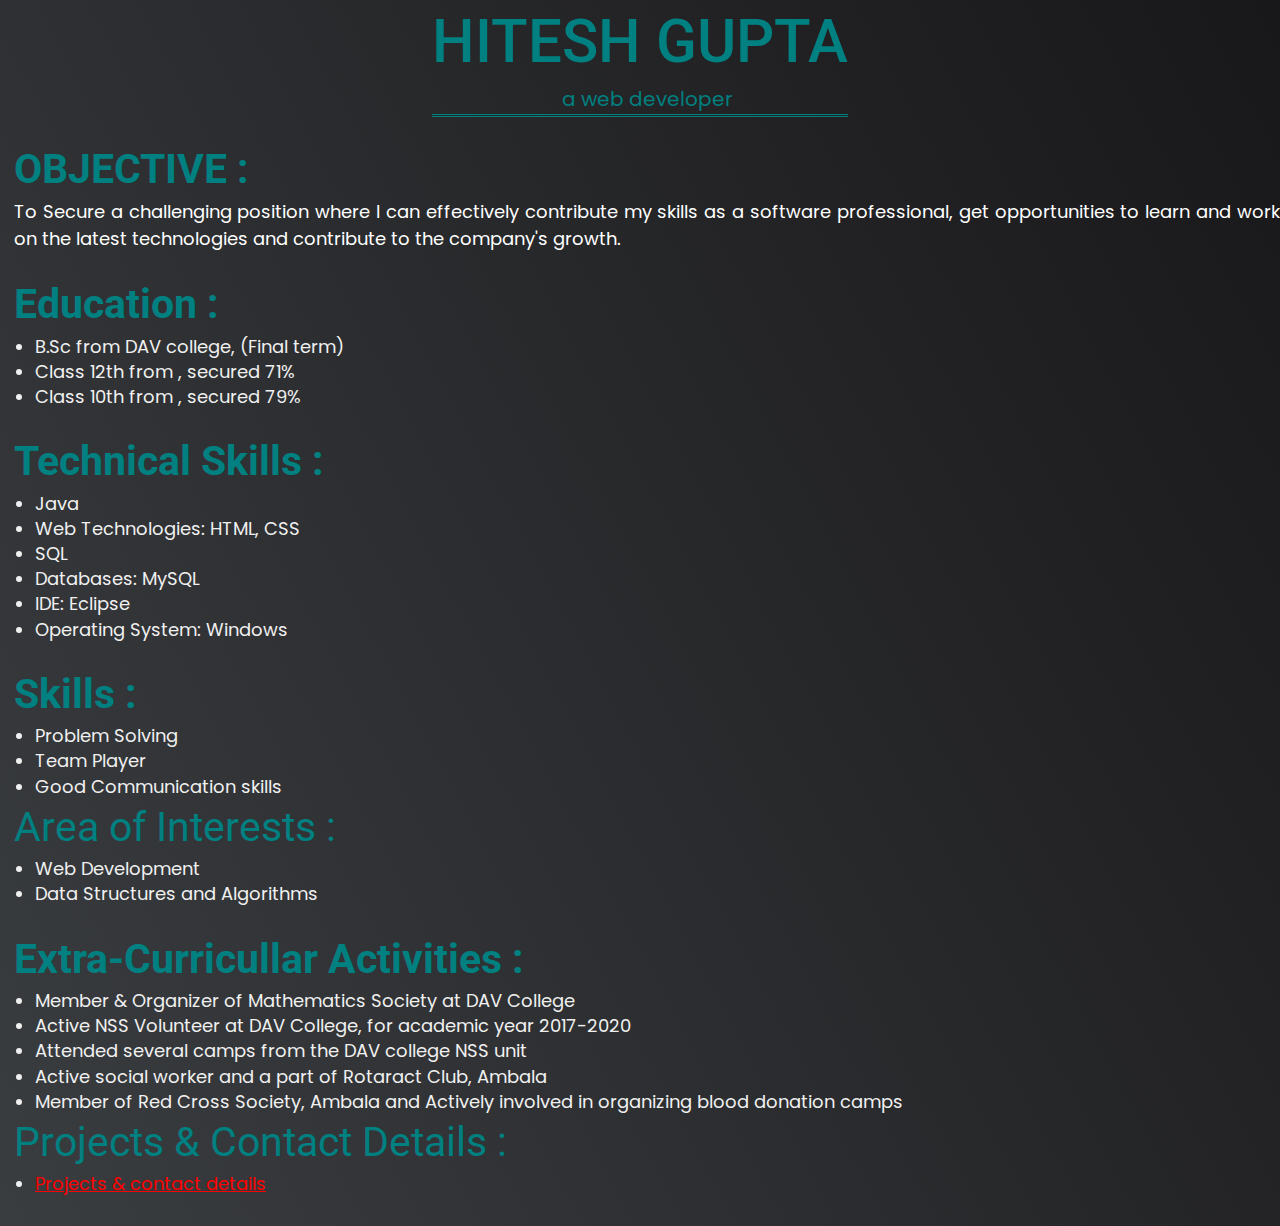
<file: portfolio.html>
<!DOCTYPEhtml>
<html>
    
    <head>
        <link
  href="https://fonts.googleapis.com/css?family=Poppins:200i,300,400&display=swap"
  rel="stylesheet"
/>
 <link href="https://fonts.googleapis.com/css?family=Roboto" rel="stylesheet" type="text/css">
<link
  href="https://fonts.googleapis.com/css?family=Raleway:700&display=swap"
  rel="stylesheet"
/>
                <link rel="stylesheet" href="css/portfolio.css">
</head>
<!--welcome section -->
<section id= "welcome-section" class="welcome-section">
    <div style="border-bottom-style: double; color: teal;">
<h1>HITESH GUPTA</h1>
        <p style="color: teal; font-size:20px; text-align: center;">a web developer</p></div>
  </section>
     <h2>OBJECTIVE :</h2>

<div >
    <p>To Secure a challenging position where I can effectively contribute my skills as a software professional, get opportunities to learn and work on the latest technologies and contribute to the company's growth.</p></div>
<h3>Education :</h3>

<ul>
  <li>B.Sc from DAV college, (Final term)</li>
  <li>Class 12th  from  , secured 71%</li>
  <li>Class 10th  from  , secured 79%</li></ul>
<h4>Technical Skills :</h4>
<ul>
    <li>Java</li>
    <li>Web Technologies: HTML, CSS</li>
    <li>SQL</li>
    <li>Databases: MySQL</li>
    <li>IDE: Eclipse</li>
    <li>Operating System: Windows</li></ul>
<h5>Skills :</h5>
<ul>
    <li>Problem Solving</li>
    <li>Team Player</li>
    <li>Good Communication skills</li></ul>
<h8>Area of Interests :</h8>
 <ul>
     <li>Web Development</li>
    <li>Data Structures and Algorithms</li></ul>
<h6>Extra-Curricullar Activities :</h6>
<ul>
    <li> Member & Organizer of Mathematics Society at DAV College</li>
    <li>Active NSS Volunteer at DAV College, for academic year 2017-2020</li>
    <li>Attended several camps from the DAV college NSS unit</li> 
    <li>Active social worker and a part of Rotaract Club, Ambala </li> 
    <li>Member of Red Cross Society, Ambala and Actively involved in organizing blood donation camps</li></ul>
<h9>Projects & Contact Details :</h9>
    <ul>
        <li><a href="https://hiteshgupta20.github.io/" target="_blank" >Projects & contact details </a></li></ul>
</file>
<file: css/portfolio.css>
/* Custom properties/variables  */
:root {
  --main-white: #f0f0f0;
  --main-red: #be3144;
  --main-blue: #45567d;
  --main-gray: #303841;
}

/* Base reset */
* {
  margin: 0;
  padding: 0;
}



html {
  font-size: 62.5%;
   scroll-behavior: smooth;
   background-color: #000;
  background-image: linear-gradient(62deg, #3a3d40 0%, #181719 100%);
    padding-bottom: 30px;
}

@media (max-width: 75em) {
  html {
    font-size: 60%;
  }
}

/* 980px / 16px = 61.25em */
@media (max-width: 61.25em) {
  html {
    font-size: 58%;
  }
}

/* 460px / 16px = 28.75em */
@media (max-width: 28.75em) {
  html {
    font-size: 55%;
  }
}

/* Base styles */

body {
  font-family: 'Poppins', sans-serif;
  font-size: 1.8rem; /* 18px */
  font-weight: 400;
  line-height: 1.4;
  color: var(--main-white);
}

h1 {
  font-family: 'Roboto', sans-serif;
  font-weight: 500;
  text-align: center;
  
}
div{
  color:#09A7A1;
}

h1 {
  font-size: 6rem;
  color:teal;
  
}

h2,h3,h4,h5,h6,h8,h9 {
  font-size: 4.1rem;
  color: teal;
  margin-left: 14px;
  margin-top:24px;
  font-family: Roboto;
}

ul{
  margin-left:35px;
  
}

p{
  color: white;
  margin-left: 14px; 
  border-radius: 20px;
  text-align: justify;
  line-height: normal;
}
a{
    color: red;
}


.welcome-section {
  display: inline-flex;
  flex-direction: column;
  justify-content: center;
  align-items: center;
  width: 100%;
  height: 100%;

}
</file>
